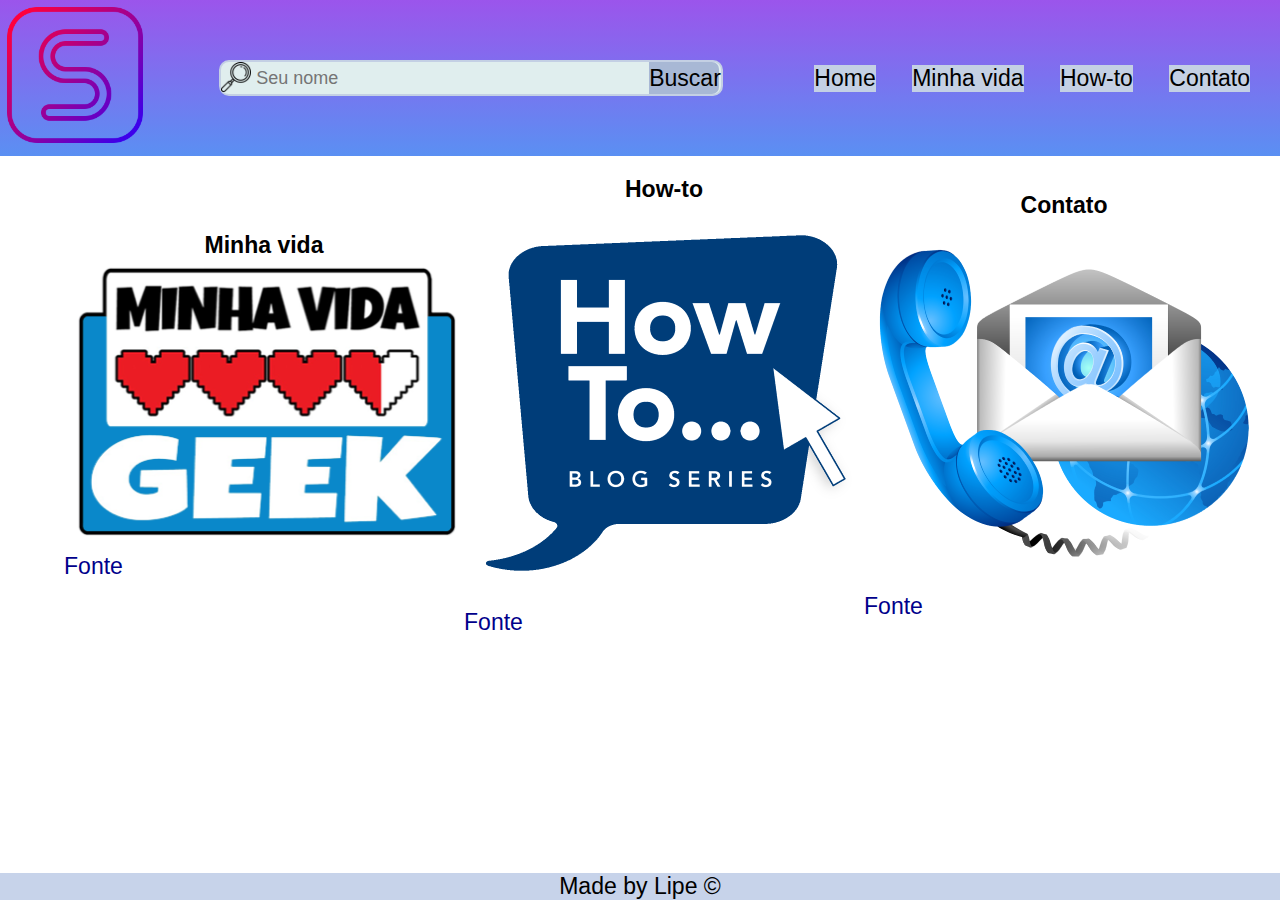
<file: index.html>
<!DOCTYPE html>
<html lang="pt-BR">
<head>
    <meta charset="UTF-8">
    <meta http-equiv="X-UA-Compatible" content="IE=edge">
    <meta name="viewport" content="width=device-width, initial-scale=1.0">
    <meta name="author" content="Wagner Cesar Vieira">
    <title>Tudo em um</title>
    <link rel="stylesheet" href="css/style.css">
    <script src="js/script.js"></script>
</head>

<header>
    <figure>
        <a href="index.html"><img src="images/letras.png" alt="Sumiu" title="Este é o meu logo" width="150px"></a>
    </figure>
    
    <section id="Busca">
        <img src="images/lupa.png" alt="Sumiu" width="30px"/>
        <input type="text" id="txtBusca" placeholder="Seu nome"/>
        <button onclick="Mensagem();" id="btnBusca">Buscar</button>
    </section>

    <nav>
        <a href="#"><button>Home</button></a>
        <a href="pages/minhavida.html"><button>Minha vida</button></a>
        <a href="pages/howto.html"><button>How-to</button></a>
        <a href="pages/contato.html"><button>Contato</button></a>
    </nav>
</header>
<body>
    <main class="container">
        <section class="post">
            <h2>Minha vida</h2>
            <img src="images/minha_vida.png" alt="Cadê" title="Minha vida">            
            <a href="http://www.euroticast.com/play.php?player=box-1&play=8238" target="_self">Fonte</a>
        </section>        

        <section class="post">
            <h2>How-to</h2>
            <img src="images/how_to.png" alt="Cadê" title="How-to">
            <a href="https://grantsgovprod.wordpress.com/2021/04/28/how-to-apply-for-a-federal-funding-opportunity-on-grants-gov/" 
                    target="_self">Fonte</a>
        </section>

        <section class="post">
            <h2>Contato</h2>
            <img src="images/contato.png" alt="Cadê" title="Meu contato">    
            <p><a href="http://www.mindep.com/contato/" target="_self">Fonte</a></p>
        </section>
        
    </main>
</body>

<footer>
    <p>Made by Lipe &copy;</p>
</footer>
</html>
</file>
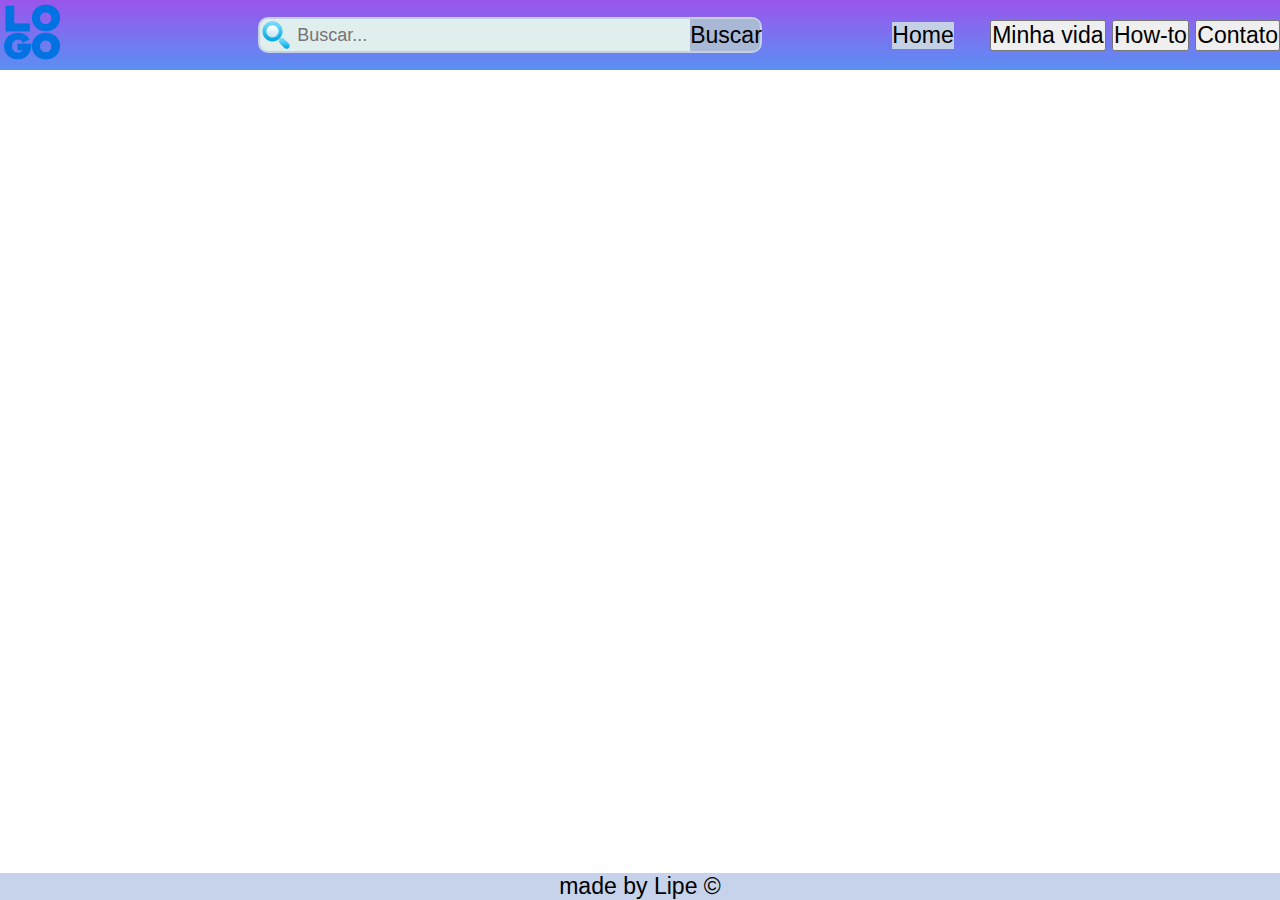
<file: pages/howto.html>
<!DOCTYPE html>
<html lang="pt-BR">
<head>
    <meta charset="UTF-8">
    <meta http-equiv="X-UA-Compatible" content="IE=edge">
    <meta name="viewport" content="width=device-width, initial-scale=1.0">
    <meta name="author" content="Wagner Cesar Vieira">
    <title>Projeto Howto</title>
    <link rel="stylesheet" href="../css/style.css">
</head>

<header>
    <figure>
        <a href="../index.html"><img src="../images/logo.png" alt="Sumiu" title="Este é o meu logo"></a>
    </figure>

    <section id="Busca">
        <img src="../images/search3.png" alt="Sumiu"/>
        <input type="text" id="txtBusca" placeholder="Buscar..."/>
        <button id="btnBusca">Buscar</button>
    </section>
    
    <nav>
        <a href="../index.html"><button>Home</button></a>
        <button>Minha vida</button>
        <button>How-to</button>
        <button>Contato</button>
    </nav>
</header>
<body>
    <main class="container">
        <section class="post">
        
        </section>        

        <section class="post">
            
        </section>

        <section class="post">
            
        </section>
        
    </main>
</body>

<footer>
    <p>made by Lipe &copy;</p>
</footer>
</html>
</file>
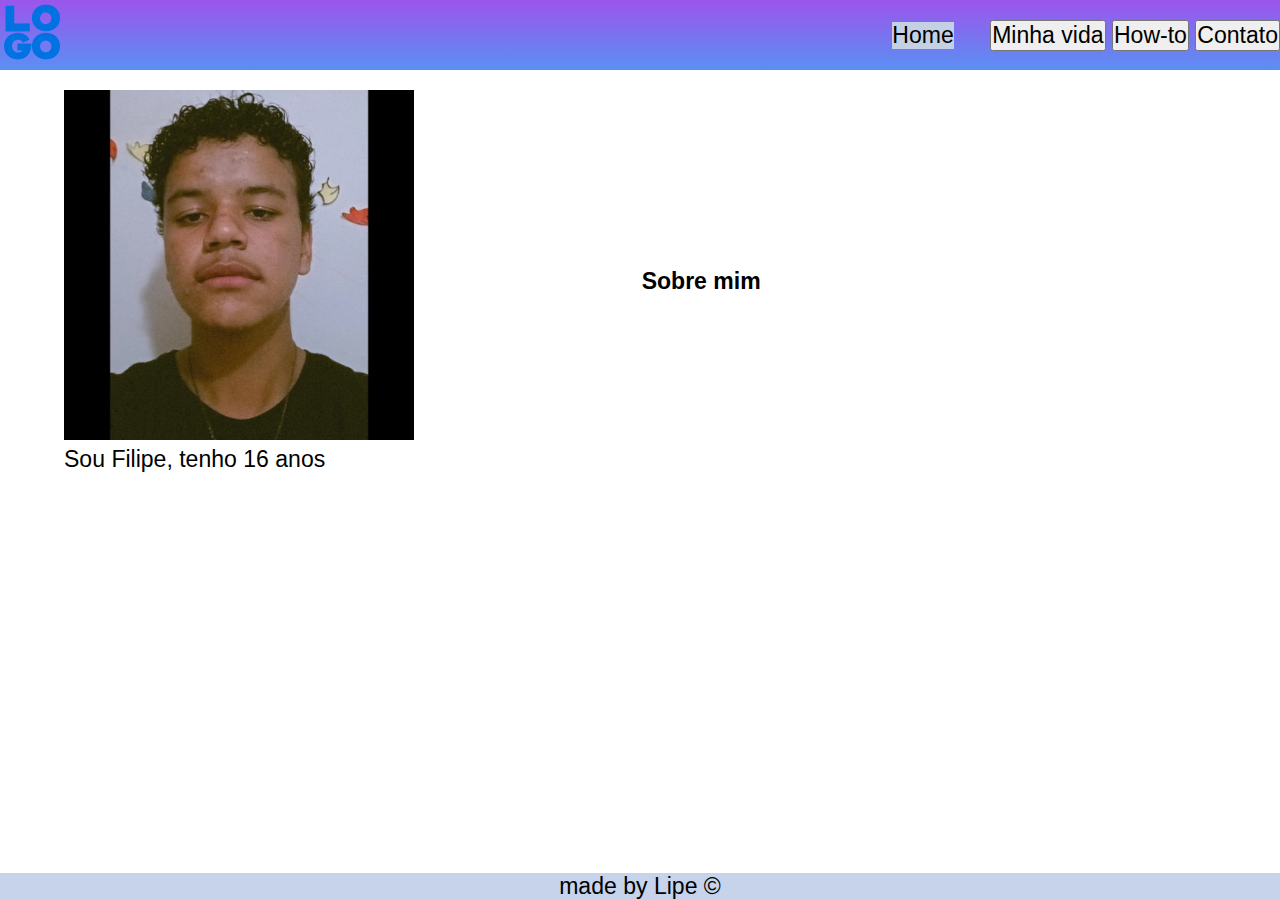
<file: pages/minhavida.html>
<!DOCTYPE html>
<html lang="pt-BR">
<head>
    <meta charset="UTF-8">
    <meta http-equiv="X-UA-Compatible" content="IE=edge">
    <meta name="viewport" content="width=device-width, initial-scale=1.0">
    <meta name="author" content="Wagner Cesar Vieira">
    <title>Projeto Minha vida</title>
    <link rel="stylesheet" href="../css/style.css">
</head>

<header>
    <figure>
        <a href="../index.html"><img src="../images/logo.png" alt="Sumiu" title="Este é o meu logo"></a>
    </figure>


    </section>
    
    <nav>
        <a href="../index.html"><button>Home</button></a>
        <button>Minha vida</button>
        <button>How-to</button>
        <button>Contato</button>
    </nav>
</header>
<body>
    <main class="container">
        <section class="post">
        <img src="../images/lipelipe.jpeg" alt="xiiiiii sumi"
        height="350">
        <p>Sou Filipe, tenho 16 anos </p>
        
        </section>    
        <h1>Sobre mim</h1>    
        <section class="post">

        </section>

        <section class="post">
            
        </section>
        
    </main>
</body>

<footer>
    <p>made by Lipe &copy;</p>
</footer>
</html>
</file>
<file: css/style.css>
* {
    margin: 0;
    padding: 0;
    font-family: 'Lucida Sans', 'Lucida Sans Regular', 'Lucida Grande', 'Lucida Sans Unicode', Geneva, Verdana, sans-serif;
    font-size: 1.2rem;
}


header {
    background-image: linear-gradient(to bottom, rgba(127, 37, 230, 0.781), hsla(219, 86%, 57%, 0.808));
    display: flex;
    justify-content: space-between;
    align-items: center;
}

nav>a>button {
    margin-right: 30px;
    background-color: rgb(196, 208, 228);
    border: transparent;
}

figure {
    width: 10%;
}

figure>img {
    width: 50%;
    height: 50%;
    margin-left: 30px;
}

#Busca {
    background-color: #E0EEEE;
    border: solid 2px rgb(196, 208, 228);
    border-radius: 10px;
    width: 500px;
    height: 32px;
}

#txtBusca {
    float: left;
    background-color: transparent;
    padding-left: 5px;
    font-size: 18px;
    border: none;
    height: 32px;
    width: 393px;
}

#btnBusca {
    border: none;
    float: left;
    height: 32px;
    border-radius: 0 7px 7px 0;
    width: 70px;    
    background: rgb(168, 184, 213);
}

#Busca img {
    float: left;
}

.container {
    display: flex;
    justify-content: space-between;
    align-items: center;
    max-width: 90%;
    margin: 0 auto;
    padding: 20px;
}

.post h2 {
    text-align: center;
}

.post a {
    text-decoration: none;
    color: darkblue;
    text-align: center;
}

footer {
    background-color: rgb(199, 211, 234);
    text-align: center;
    bottom: 0;
    position: absolute;
    width: 100%;
}
</file>
